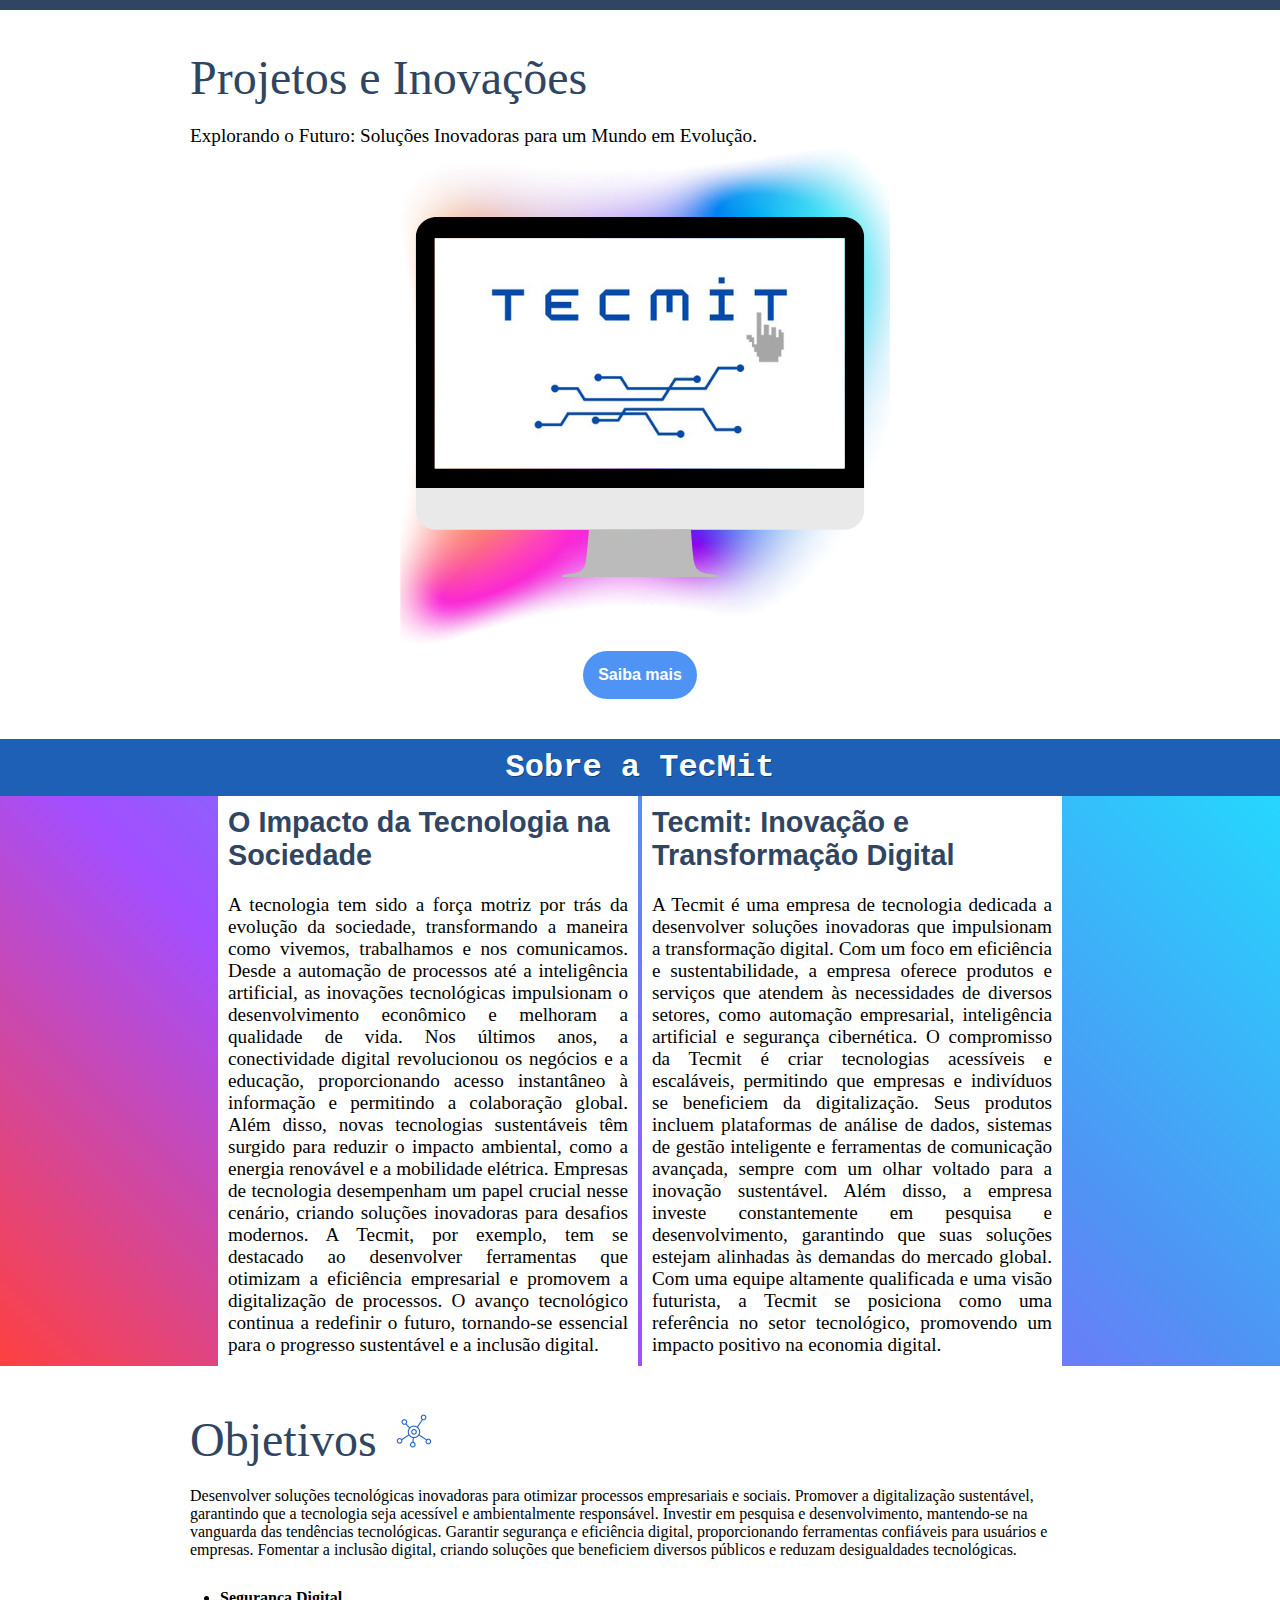
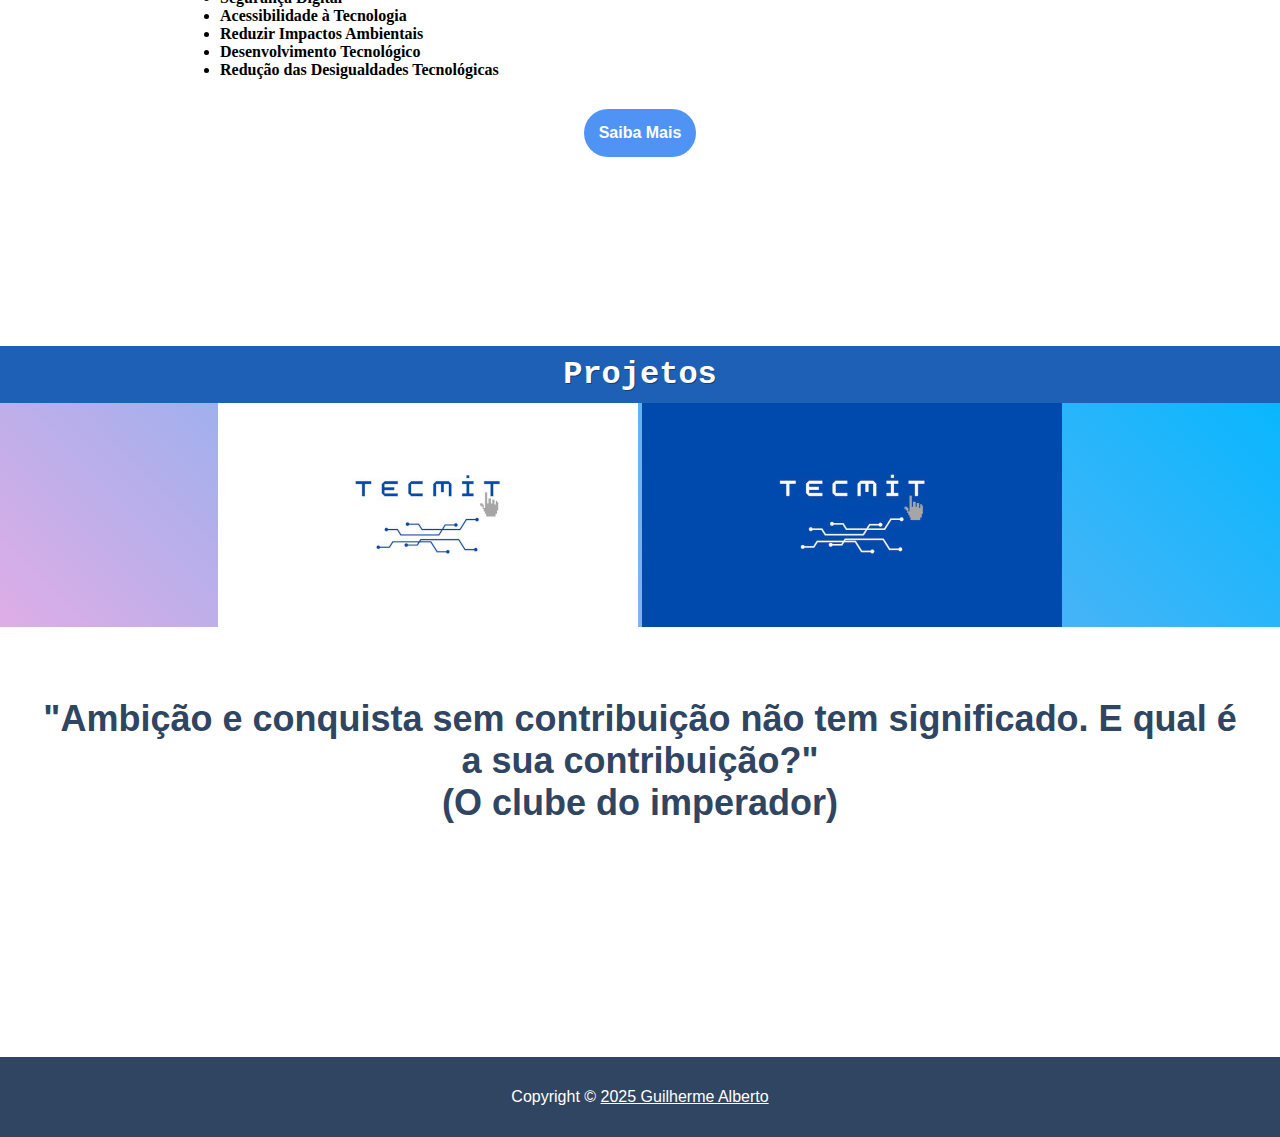
<file: index.html>
<!DOCTYPE html>
<html lang="pt-br">
<head>
    <meta charset="UTF-8">
    <meta name="viewport" content="width=device-width, initial-scale=1.0">
    <link rel="shortcut icon" href="midia/imagens/tec_icon-100px.png" type="image/x-icon">
    <link rel="stylesheet" href="estilo/style.css">
    <title>TecMit</title>
</head>
<body>
    
    <!--
       
    -->
    <main>
        <section> 
                <div class="conteiner">
                    <h2 class="conteudo">Projetos e Inovações</h2>
                    <p class="conteudo" id="subtitulo">
                        Explorando o Futuro: Soluções Inovadoras para um Mundo em Evolução.
                    </p>

                </div>
                <p class="centro">
                    <picture>
                        <source media="(max-width: 600px)" srcset="midia/imagens/pc_fundo-250px.png" type="image/png">

                        <img src="midia/imagens/originais/pc_fundo.png" alt="imagem do pc da tecmit">
                    </picture>
                </p>
                <p class="centro">
                    <input class="botoes" id="botao1" type="button" value="Saiba mais" onclick="botao(1)">
                </p>
        </section>
        <aside>
            <h2>Sobre a TecMit</h2>
                <p>
                    <strong class="destaque">O Impacto da Tecnologia na Sociedade</strong> <br>
                    A tecnologia tem sido a força motriz por trás da evolução da sociedade, transformando a maneira como vivemos, trabalhamos e nos comunicamos. Desde a automação de processos até a inteligência artificial, as inovações tecnológicas impulsionam o desenvolvimento econômico e melhoram a qualidade de vida.

                    Nos últimos anos, a conectividade digital revolucionou os negócios e a educação, proporcionando acesso instantâneo à informação e permitindo a colaboração global. Além disso, novas tecnologias sustentáveis têm surgido para reduzir o impacto ambiental, como a energia renovável e a mobilidade elétrica.

                    Empresas de tecnologia desempenham um papel crucial nesse cenário, criando soluções inovadoras para desafios modernos. A Tecmit, por exemplo, tem se destacado ao desenvolver ferramentas que otimizam a eficiência empresarial e promovem a digitalização de processos. O avanço tecnológico continua a redefinir o futuro, tornando-se essencial para o progresso sustentável e a inclusão digital.
                </p>
                <p>
                    <strong class="destaque">Tecmit: Inovação e Transformação Digital</strong> <br>
                    A Tecmit é uma empresa de tecnologia dedicada a desenvolver soluções inovadoras que impulsionam a transformação digital. Com um foco em eficiência e sustentabilidade, a empresa oferece produtos e serviços que atendem às necessidades de diversos setores, como automação empresarial, inteligência artificial e segurança cibernética.

                    O compromisso da Tecmit é criar tecnologias acessíveis e escaláveis, permitindo que empresas e indivíduos se beneficiem da digitalização. Seus produtos incluem plataformas de análise de dados, sistemas de gestão inteligente e ferramentas de comunicação avançada, sempre com um olhar voltado para a inovação sustentável.

                    Além disso, a empresa investe constantemente em pesquisa e desenvolvimento, garantindo que suas soluções estejam alinhadas às demandas do mercado global. Com uma equipe altamente qualificada e uma visão futurista, a Tecmit se posiciona como uma referência no setor tecnológico, promovendo um impacto positivo na economia digital.
                </p>
        </aside>
        <section>
            <div class="conteiner">
                <h2>Objetivos <img id="icone_tec" src="midia/imagens/tec_icon-100px.png" alt="icone tec"></h2>
                <p>
                    Desenvolver soluções tecnológicas inovadoras para otimizar processos empresariais e sociais.
                    Promover a digitalização sustentável, garantindo que a tecnologia seja acessível e ambientalmente responsável.
                    Investir em pesquisa e desenvolvimento, mantendo-se na vanguarda das tendências tecnológicas.
                    Garantir segurança e eficiência digital, proporcionando ferramentas confiáveis para usuários e empresas.
                    Fomentar a inclusão digital, criando soluções que beneficiem diversos públicos e reduzam desigualdades tecnológicas.
                </p>
                <ul>
                    <li><strong>Segurança Digital</strong></li>
                    <li><strong>Acessibilidade à Tecnologia</strong></li>
                    <li><strong>Reduzir Impactos Ambientais</strong></li>
                    <li><strong>Desenvolvimento Tecnológico</strong></li>
                    <li><strong>Redução das Desigualdades Tecnológicas</strong></li>
                </ul>
            </div>
            <p class="centro">
                <input class="botoes" id="botao2" type="button" value="Saiba Mais" onclick="botao(2)">
            </p>
        </section>
        <aside id="projetos">
            <h2>Projetos</h2>
            <p class="centro ">
                <img src="midia/imagens/tecmit_white-200px.JPG" alt="logo da tecmit">
            </p>
            <p class="centro " id="tecmit_blue">
                <img src="midia/imagens/tecmit_blue-200px.JPG" alt="logo da tecmit">
            </p>
        </aside>
        <article>
            <p>
                <strong>
                    "Ambição e conquista sem contribuição não tem significado. E qual é a sua contribuição?"
                </strong>
                <br>
                (O clube do imperador)
            </p>
        </article>
    </main>
    <footer>
        <p>Copyright &copy; <a href="direitos.txt" target="_blank" >2025 Guilherme Alberto</a></p>
    </footer>

    <script src="script.js"></script>
</body>
</html>
</file>
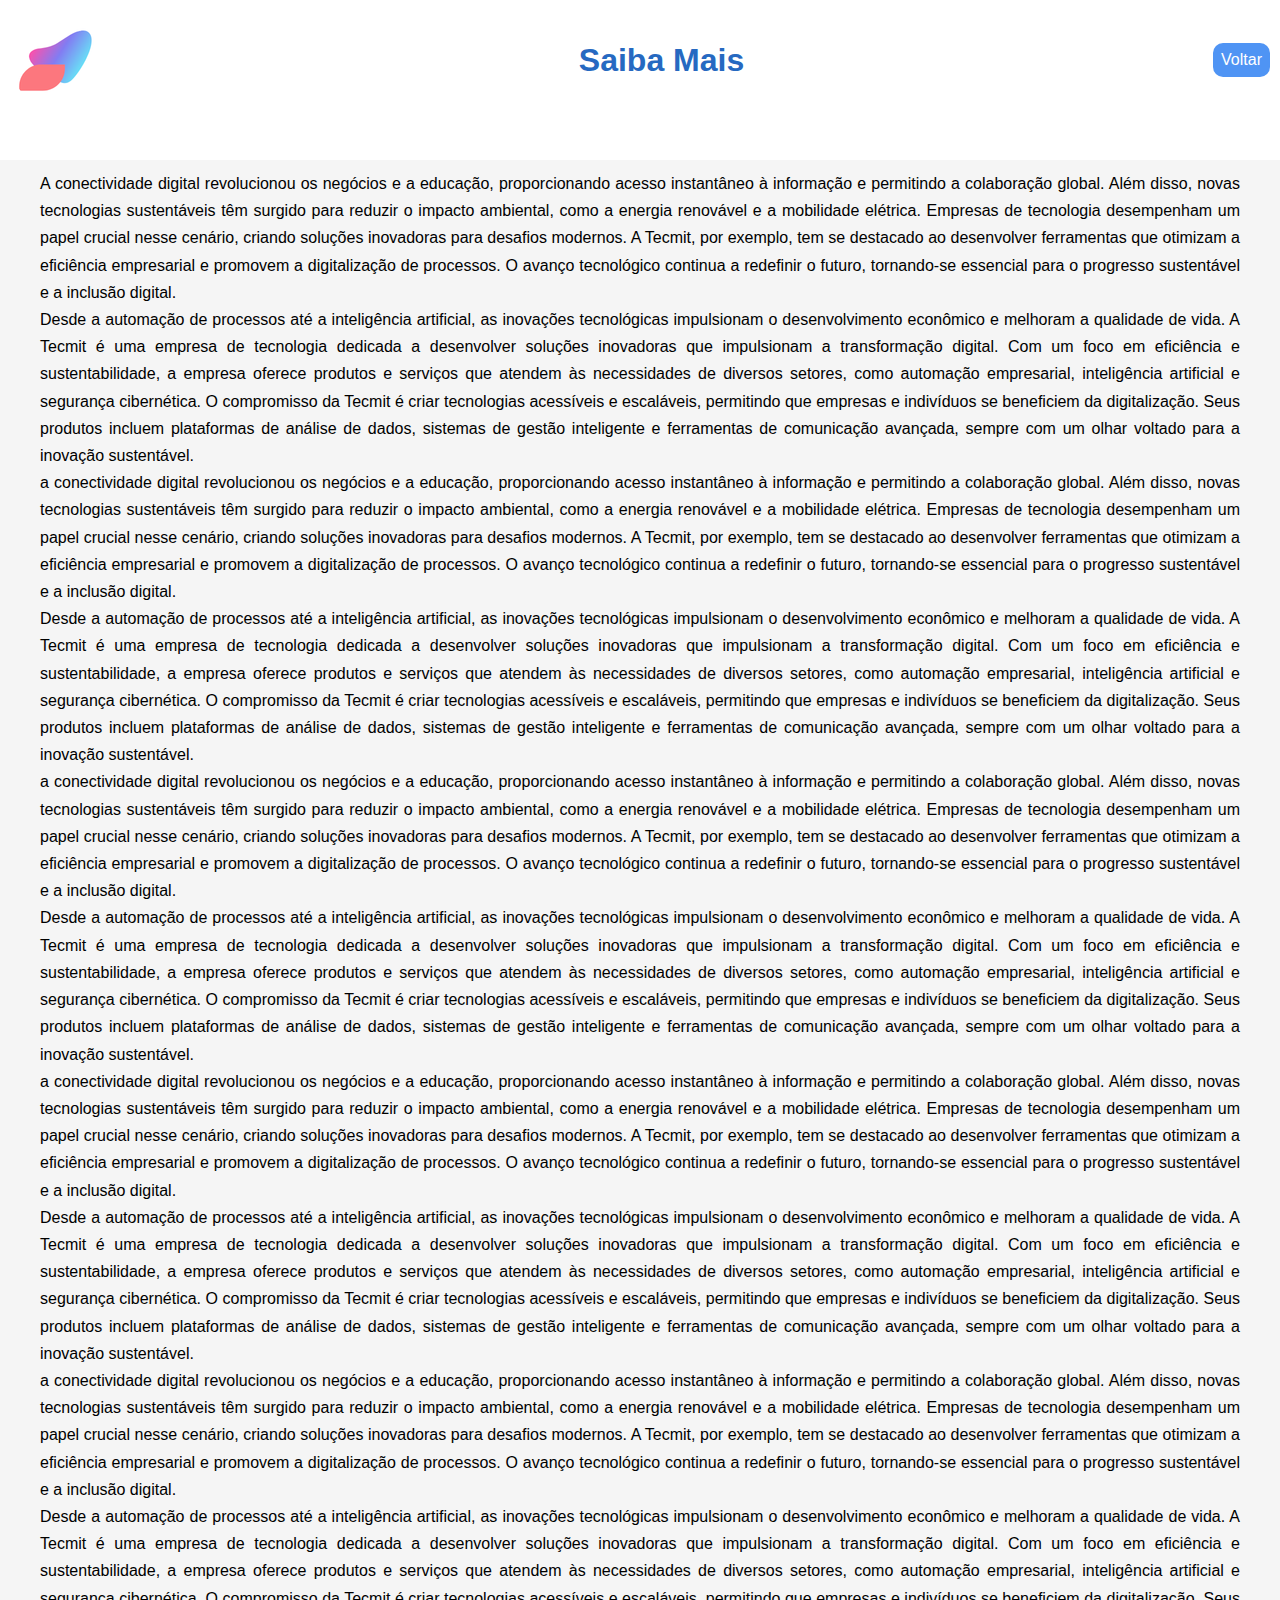
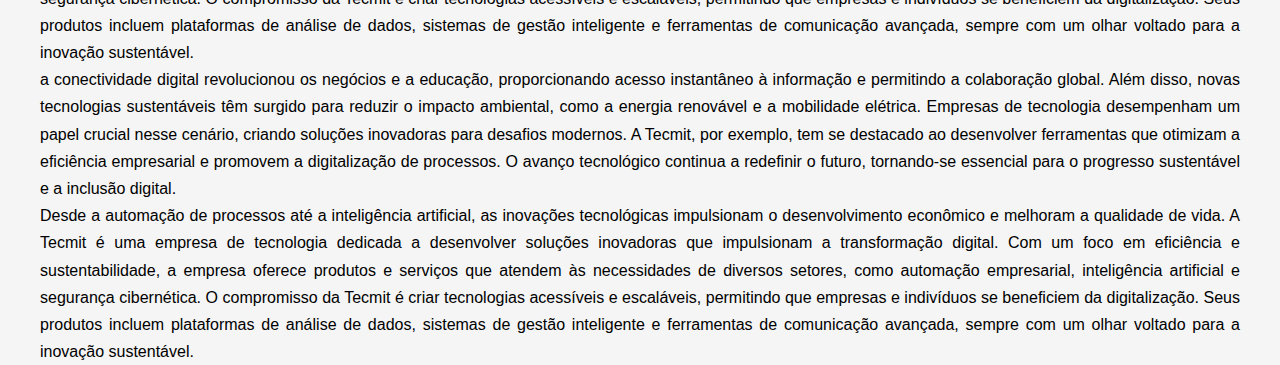
<file: paginas/saiba-mais.html>
<!DOCTYPE html>
<html lang="pt-br">
<head>
    <meta charset="UTF-8">
    <meta name="viewport" content="width=device-width, initial-scale=1.0">
    <title>Saiba Mais</title>
    <link rel="stylesheet" href="../estilo/saiba_mais.css">
</head>
<body>

    <header>
        <img src="../midia/imagens/icone.png" alt="">
        <h1>Saiba Mais</h1>
        <a href="../index.html"><input class="botoes" type="button" value="Voltar"></a>
    </header>

    <main>
        <p>
            A conectividade digital revolucionou os negócios e a educação, proporcionando acesso instantâneo à informação e permitindo a colaboração global. Além disso, novas tecnologias sustentáveis têm surgido para reduzir o impacto ambiental, como a energia renovável e a mobilidade elétrica.

            Empresas de tecnologia desempenham um papel crucial nesse cenário, criando soluções inovadoras para desafios modernos. A Tecmit, por exemplo, tem se destacado ao desenvolver ferramentas que otimizam a eficiência empresarial e promovem a digitalização de processos. O avanço tecnológico continua a redefinir o futuro, tornando-se essencial para o progresso sustentável e a inclusão digital.
        </p>
        <p>
            Desde a automação de processos até a inteligência artificial, as inovações tecnológicas impulsionam o desenvolvimento econômico e melhoram a qualidade de vida.
            A Tecmit é uma empresa de tecnologia dedicada a desenvolver soluções inovadoras que impulsionam a transformação digital. Com um foco em eficiência e sustentabilidade, a empresa oferece produtos e serviços que atendem às necessidades de diversos setores, como automação empresarial, inteligência artificial e segurança cibernética.
            O compromisso da Tecmit é criar tecnologias acessíveis e escaláveis, permitindo que empresas e indivíduos se beneficiem da digitalização. Seus produtos incluem plataformas de análise de dados, sistemas de gestão inteligente e ferramentas de comunicação avançada, sempre com um olhar voltado para a inovação sustentável.
        </p>
        <p>
            a conectividade digital revolucionou os negócios e a educação, proporcionando acesso instantâneo à informação e permitindo a colaboração global. Além disso, novas tecnologias sustentáveis têm surgido para reduzir o impacto ambiental, como a energia renovável e a mobilidade elétrica.

            Empresas de tecnologia desempenham um papel crucial nesse cenário, criando soluções inovadoras para desafios modernos. A Tecmit, por exemplo, tem se destacado ao desenvolver ferramentas que otimizam a eficiência empresarial e promovem a digitalização de processos. O avanço tecnológico continua a redefinir o futuro, tornando-se essencial para o progresso sustentável e a inclusão digital.
        </p>
        <p>
            Desde a automação de processos até a inteligência artificial, as inovações tecnológicas impulsionam o desenvolvimento econômico e melhoram a qualidade de vida.
            A Tecmit é uma empresa de tecnologia dedicada a desenvolver soluções inovadoras que impulsionam a transformação digital. Com um foco em eficiência e sustentabilidade, a empresa oferece produtos e serviços que atendem às necessidades de diversos setores, como automação empresarial, inteligência artificial e segurança cibernética.
            O compromisso da Tecmit é criar tecnologias acessíveis e escaláveis, permitindo que empresas e indivíduos se beneficiem da digitalização. Seus produtos incluem plataformas de análise de dados, sistemas de gestão inteligente e ferramentas de comunicação avançada, sempre com um olhar voltado para a inovação sustentável.
        </p>
        <p>
            a conectividade digital revolucionou os negócios e a educação, proporcionando acesso instantâneo à informação e permitindo a colaboração global. Além disso, novas tecnologias sustentáveis têm surgido para reduzir o impacto ambiental, como a energia renovável e a mobilidade elétrica.

            Empresas de tecnologia desempenham um papel crucial nesse cenário, criando soluções inovadoras para desafios modernos. A Tecmit, por exemplo, tem se destacado ao desenvolver ferramentas que otimizam a eficiência empresarial e promovem a digitalização de processos. O avanço tecnológico continua a redefinir o futuro, tornando-se essencial para o progresso sustentável e a inclusão digital.
        </p>
        <p>
            Desde a automação de processos até a inteligência artificial, as inovações tecnológicas impulsionam o desenvolvimento econômico e melhoram a qualidade de vida.
            A Tecmit é uma empresa de tecnologia dedicada a desenvolver soluções inovadoras que impulsionam a transformação digital. Com um foco em eficiência e sustentabilidade, a empresa oferece produtos e serviços que atendem às necessidades de diversos setores, como automação empresarial, inteligência artificial e segurança cibernética.
            O compromisso da Tecmit é criar tecnologias acessíveis e escaláveis, permitindo que empresas e indivíduos se beneficiem da digitalização. Seus produtos incluem plataformas de análise de dados, sistemas de gestão inteligente e ferramentas de comunicação avançada, sempre com um olhar voltado para a inovação sustentável.
        </p>
        <p>
            a conectividade digital revolucionou os negócios e a educação, proporcionando acesso instantâneo à informação e permitindo a colaboração global. Além disso, novas tecnologias sustentáveis têm surgido para reduzir o impacto ambiental, como a energia renovável e a mobilidade elétrica.

            Empresas de tecnologia desempenham um papel crucial nesse cenário, criando soluções inovadoras para desafios modernos. A Tecmit, por exemplo, tem se destacado ao desenvolver ferramentas que otimizam a eficiência empresarial e promovem a digitalização de processos. O avanço tecnológico continua a redefinir o futuro, tornando-se essencial para o progresso sustentável e a inclusão digital.
        </p>
        <p>
            Desde a automação de processos até a inteligência artificial, as inovações tecnológicas impulsionam o desenvolvimento econômico e melhoram a qualidade de vida.
            A Tecmit é uma empresa de tecnologia dedicada a desenvolver soluções inovadoras que impulsionam a transformação digital. Com um foco em eficiência e sustentabilidade, a empresa oferece produtos e serviços que atendem às necessidades de diversos setores, como automação empresarial, inteligência artificial e segurança cibernética.
            O compromisso da Tecmit é criar tecnologias acessíveis e escaláveis, permitindo que empresas e indivíduos se beneficiem da digitalização. Seus produtos incluem plataformas de análise de dados, sistemas de gestão inteligente e ferramentas de comunicação avançada, sempre com um olhar voltado para a inovação sustentável.
        </p>
        <p>
            a conectividade digital revolucionou os negócios e a educação, proporcionando acesso instantâneo à informação e permitindo a colaboração global. Além disso, novas tecnologias sustentáveis têm surgido para reduzir o impacto ambiental, como a energia renovável e a mobilidade elétrica.

            Empresas de tecnologia desempenham um papel crucial nesse cenário, criando soluções inovadoras para desafios modernos. A Tecmit, por exemplo, tem se destacado ao desenvolver ferramentas que otimizam a eficiência empresarial e promovem a digitalização de processos. O avanço tecnológico continua a redefinir o futuro, tornando-se essencial para o progresso sustentável e a inclusão digital.
        </p>
        <p>
            Desde a automação de processos até a inteligência artificial, as inovações tecnológicas impulsionam o desenvolvimento econômico e melhoram a qualidade de vida.
            A Tecmit é uma empresa de tecnologia dedicada a desenvolver soluções inovadoras que impulsionam a transformação digital. Com um foco em eficiência e sustentabilidade, a empresa oferece produtos e serviços que atendem às necessidades de diversos setores, como automação empresarial, inteligência artificial e segurança cibernética.
            O compromisso da Tecmit é criar tecnologias acessíveis e escaláveis, permitindo que empresas e indivíduos se beneficiem da digitalização. Seus produtos incluem plataformas de análise de dados, sistemas de gestão inteligente e ferramentas de comunicação avançada, sempre com um olhar voltado para a inovação sustentável.
        </p>
        <p>
            a conectividade digital revolucionou os negócios e a educação, proporcionando acesso instantâneo à informação e permitindo a colaboração global. Além disso, novas tecnologias sustentáveis têm surgido para reduzir o impacto ambiental, como a energia renovável e a mobilidade elétrica.

            Empresas de tecnologia desempenham um papel crucial nesse cenário, criando soluções inovadoras para desafios modernos. A Tecmit, por exemplo, tem se destacado ao desenvolver ferramentas que otimizam a eficiência empresarial e promovem a digitalização de processos. O avanço tecnológico continua a redefinir o futuro, tornando-se essencial para o progresso sustentável e a inclusão digital.
        </p>
        <p>
            Desde a automação de processos até a inteligência artificial, as inovações tecnológicas impulsionam o desenvolvimento econômico e melhoram a qualidade de vida.
            A Tecmit é uma empresa de tecnologia dedicada a desenvolver soluções inovadoras que impulsionam a transformação digital. Com um foco em eficiência e sustentabilidade, a empresa oferece produtos e serviços que atendem às necessidades de diversos setores, como automação empresarial, inteligência artificial e segurança cibernética.
            O compromisso da Tecmit é criar tecnologias acessíveis e escaláveis, permitindo que empresas e indivíduos se beneficiem da digitalização. Seus produtos incluem plataformas de análise de dados, sistemas de gestão inteligente e ferramentas de comunicação avançada, sempre com um olhar voltado para a inovação sustentável.
        </p>
    </main>
</body>
</html>
</file>
<file: estilo/style.css>
@charset "UTF-8";

*{
    margin: 0px;
    padding: 0px;
}
:root{
    --cor1:rgb(79, 148, 244);
    --cor2:#2669c1;
    --cor3:#1E60B6;
    --cor4:#2E578B;
    --cor5:#304561;

    --fonte1: Arial, Helvetica, sans-serif;
    --fonte2: normal 3em serif;
    --fonte3: bold 1em arial;
    --fonte4: bold 1.5em Arial;
    --fonte5: bold 2em courier;

    --tam1: 500px;
}

body{
    background-color: var(--cor5);
}
#subtitulo{
    font-size: 1.2em;
}
#icone_tec{
    width: 50px;
}
.botoes{
    padding: 15px;
    border: 0px;
    border-radius: 30px;
    font: var(--fonte3);
    background-color: var(--cor1);
    color: white;
}
.botoes:hover{
    background-color: var(--cor2);
}
.botoes:active{
    background-color: var(--cor5);
}
.destaque{
    font-family: arial;
    font-size: 1.5em;
    color: var(--cor5);
    display: block;
    text-align: left;
}
.centro{
    text-align: center;
}
.conteiner{
    margin: auto;
    max-width: 900px;
}
#tecmit_blue{
    background-color: #004AAD;
}

/*Cabeçalho*/

header{
    background-color: white;
    font-family: var(--fonte1);
    color: var(--cor5);
}

/*Principal*/

main{
    background-color: white;
    margin-top: 10px;
    
}
section{
    padding: 40px 10px;
    min-height: var(--tam1);
}
section  h2{
    font: var(--fonte2);
    text-align: left;
    padding-bottom: 20px;
    color: var(--cor5);
}
ul{
    padding: 10px;
    margin: 20px;
}

/*Sobre Tecmit e Projetos*/
aside{
    color: white;
    background: linear-gradient(45deg, rgba(255, 0, 0, 0.748) , rgba(123, 0, 255, 0.696), var(--cor1), rgb(33, 222, 255));
    text-align: center;
}
aside h2{
    font: var(--fonte5);
    padding: 10px 0px;
    text-shadow: 1px 1px 0px rgba(0, 0, 0, 0.367);
    background-color: var(--cor3);
}
aside p{
    text-align: justify;
    padding: 10px;
    color: black;
    background-color: white;
    display: inline-block;
    width: 90%;
    max-width: 400px;
    font-size: 1.2em;
}
aside#projetos{
   background: linear-gradient(45deg, rgb(223, 173, 230), rgb(0, 183, 255));
}

/*Artigo ou frase*/
article{
    min-height: 40vh;
    text-align: center;
    padding: 35px;
    font: var(--fonte4);
    line-height: 40px;
}
article p{
    margin-top: 1em;
    font: bold 1.5em arial, verdana, helvetica, sans-serif;
    color: var(--cor5);
}

/*Rodapé*/

footer{
    color: white;
    background-color: var(--cor5);
    padding: 5px;
    font: normal 1em verdana, helvetica, sans-serif;
    text-align: center;
}
footer p{
    line-height: 70px;
}
footer a{
    color: white;
}
</file>
<file: estilo/saiba_mais.css>
@charset "UTF-8";


*{
    margin: 0;
    padding: 0;
    box-sizing: border-box;
    font-family: Arial, Helvetica, sans-serif;
}

:root{
    --cor1:#4f94f4;
    --cor2:#2669c1;
    --cor3:#1E60B6;
    --cor4:#2E578B;
    --cor5:#304561;
}



body{
    background-color: whitesmoke;
}

header{
   
    display: flex;
    flex-flow: row nowrap;
    justify-content: space-between; 
    align-items: center;
    
    background-color: white;
    padding: 10px 10px 50px 10px;
    margin-bottom: 10px;
}
header img{
    border-radius: 50%;
}

header h1{
    color: var(--cor2);
}

header input.botoes{
    padding: 8px;
    border: 0px;
    border-radius: 10px;
    font: var(--fonte3);
    background-color: var(--cor1);
    color: white;
}


main{
    background-color: whitesmoke;
    text-align: justify;
    width: 95%;
    max-width: 1200px;
    margin: auto;
}
main p{
    line-height: 1.7em;
    
}
</file>
